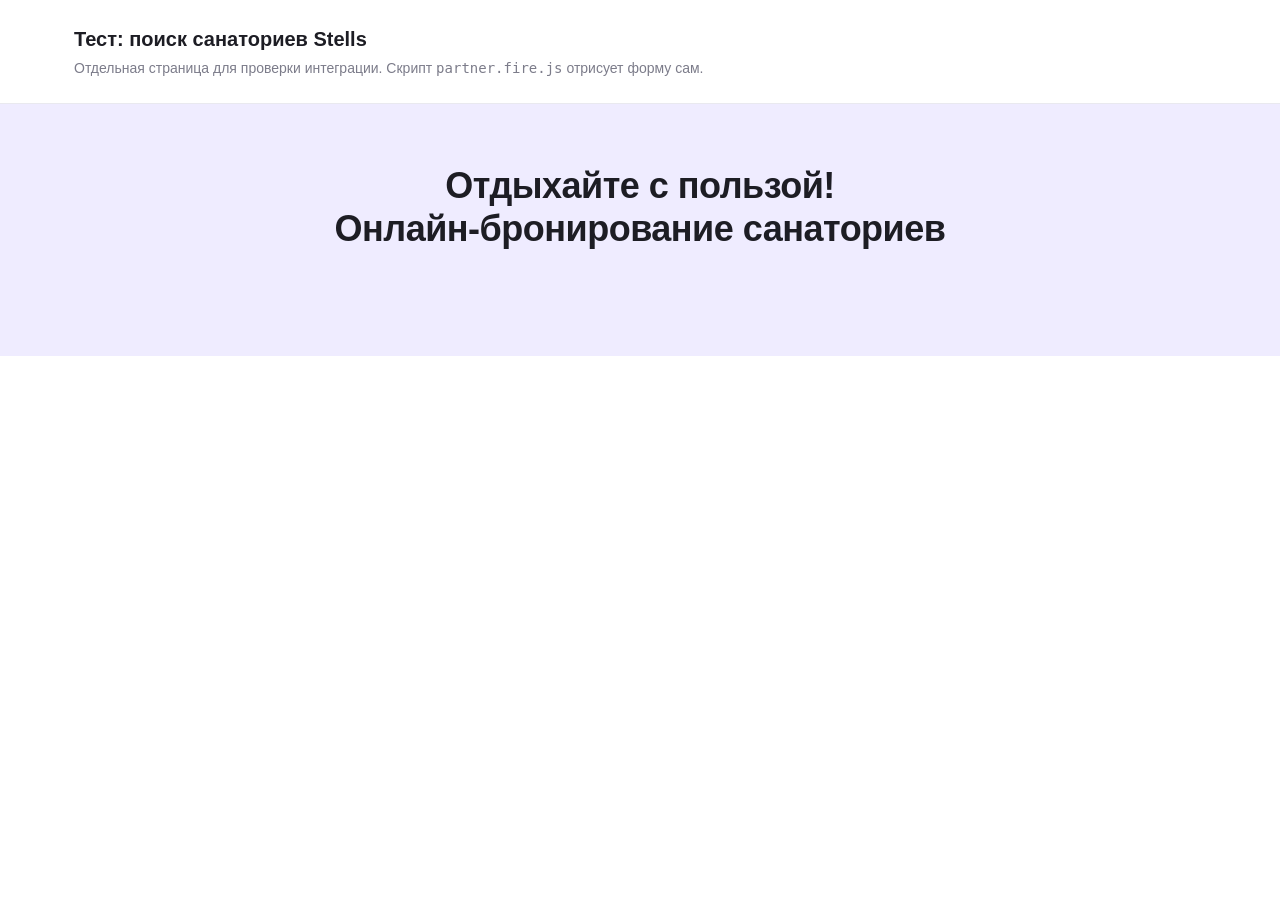
<file: test-search.html>
<!DOCTYPE html>
<html lang="ru">
<head>
<meta charset="UTF-8">
<meta name="viewport" content="width=device-width, initial-scale=1.0">
<title>Тест — поиск санаториев</title>
<style>
  :root{
    --green:#22c55e;
    --green-d:#16a34a;
    --purple:#6d4aff;
    --purple-d:#5a38e0;
    --ink:#1d1d24;
    --muted:#7c7c8a;
    --line:#e9e9ef;
    --bg-soft:#efecff;
    --radius:12px;
  }
  *{box-sizing:border-box;margin:0;padding:0}
  body{
    font-family:-apple-system,BlinkMacSystemFont,"Segoe UI",Roboto,Arial,sans-serif;
    color:var(--ink);
    background:#fff;
    line-height:1.5;
    -webkit-font-smoothing:antialiased;
    padding:0;
  }
  .container{max-width:1180px;margin:0 auto;padding:0 24px}

  /* Заголовок страницы — просто для ориентира */
  .page-head{
    padding:24px 0;
    border-bottom:1px solid var(--line);
  }
  .page-head h1{font-size:20px;font-weight:800}
  .page-head p{font-size:14px;color:var(--muted);margin-top:4px}

  /* Секция с поиском — обёрнута в hero-фон */
  .hero{
    background:var(--bg-soft);
    padding:60px 0 70px;
  }
  .hero__title{
    text-align:center;
    font-size:36px;
    line-height:1.2;
    font-weight:800;
    margin-bottom:36px;
    letter-spacing:-.5px;
  }

  /* ---------- Стили формы от partner.fire.js ---------- */

  .partner-finder{max-width:1000px;margin:0 auto}

  .partner-finder > form,
  .partner-finder > div{
    background:#fff;
    border-radius:16px;
    padding:22px;
    box-shadow:0 20px 45px rgba(60,40,150,.10);
  }

  .partner-finder input,
  .partner-finder select,
  .partner-finder textarea{
    border:1px solid var(--line);
    background:#f4f4f7;
    border-radius:8px;
    padding:11px 12px;
    font-family:inherit;
    font-size:15px;
    color:var(--ink);
    width:100%;
    outline:none;
    transition:.15s;
    min-width:0;
  }
  .partner-finder input:focus,
  .partner-finder select:focus,
  .partner-finder textarea:focus{
    border-color:var(--purple);
    background:#fff;
  }
  .partner-finder label,
  .partner-finder .label,
  .partner-finder .crs-label{
    font-size:12px;
    color:var(--muted);
    margin-bottom:4px;
    display:block;
  }

  .partner-finder button[type="submit"],
  .partner-finder .crs-submit{
    background:var(--green);
    color:#fff;
    border:none;
    border-radius:8px;
    padding:14px 20px;
    font-weight:600;
    font-size:16px;
    cursor:pointer;
    width:100%;
    transition:.15s;
    font-family:inherit;
  }
  .partner-finder button[type="submit"]:hover,
  .partner-finder .crs-submit:hover{background:var(--green-d)}

  .partner-finder button:not([type="submit"]),
  .partner-finder .crs-button-secondary{
    background:var(--purple);
    color:#fff;
    border:none;
    border-radius:8px;
    padding:14px 20px;
    font-weight:600;
    font-size:16px;
    cursor:pointer;
    width:100%;
    transition:.15s;
    font-family:inherit;
  }
  .partner-finder button:not([type="submit"]):hover{background:var(--purple-d)}

  /* ---------- Результаты ---------- */

  .partner-catalog{
    max-width:1180px;
    margin:0 auto;
    padding:40px 24px;
  }
  .partner-catalog:empty{display:none}

  .partner-catalog .crs_item,
  .partner-catalog .crs-item{
    background:#fff;
    border:1px solid var(--line);
    border-radius:var(--radius);
    padding:20px;
    margin-bottom:16px;
    transition:box-shadow .2s ease;
  }
  .partner-catalog .crs_item:hover{box-shadow:0 8px 24px rgba(60,40,150,.08)}
  .partner-catalog h3,
  .partner-catalog .crs_item__title{
    font-size:18px;
    font-weight:700;
    color:var(--purple);
    margin-bottom:8px;
  }
  .partner-catalog p{font-size:14px;color:var(--muted);margin-bottom:8px}
  .partner-catalog .price,
  .partner-catalog .crs_item__price{font-size:16px;font-weight:800;color:var(--green)}

  /* ---------- Адаптив ---------- */

  @media (max-width:720px){
    .hero{padding:36px 0 48px}
    .hero__title{font-size:24px;margin-bottom:24px}
    .partner-finder > form,
    .partner-finder > div{padding:14px;border-radius:12px}
    .partner-finder input,
    .partner-finder select{padding:10px 12px;font-size:14px}
    .partner-finder button[type="submit"],
    .partner-finder button:not([type="submit"]){padding:12px 16px;font-size:15px}
    .partner-catalog{padding:24px 12px}
    .partner-catalog .crs_item,
    .partner-catalog .crs-item{padding:14px}
  }
</style>
</head>
<body>

<!-- Шапка страницы -->
<div class="page-head">
  <div class="container">
    <h1>Тест: поиск санаториев Stells</h1>
    <p>Отдельная страница для проверки интеграции. Скрипт <code>partner.fire.js</code> отрисует форму сам.</p>
  </div>
</div>

<!-- Поиск -->
<section class="hero">
  <div class="container">
    <h1 class="hero__title">Отдыхайте с пользой!<br>Онлайн-бронирование санаториев</h1>

    <!-- Сюда партнёрский скрипт вставит форму -->
    <div id="crs_partner_finder" class="partner-finder"></div>
  </div>
</section>

<!-- Контейнер для результатов поиска -->
<div id="crs_partner_catalog" class="partner-catalog"></div>

<!-- Партнёрский скрипт + ключ -->
<div class="s-partnership" style="display:none;">ZiKAEXqA2vElUudIS04ilTjZm4b4giMCDNUObe5r64s%3D</div>
<script type="text/javascript" charset="utf-8" src="https://stells.info/assets/js/partner.fire.js"></script>

<!-- Автоскролл к результатам, когда они появятся -->
<script>
(function () {
  var catalog = document.getElementById('crs_partner_catalog');
  if (!catalog) return;

  var observer = new MutationObserver(function (mutations) {
    mutations.forEach(function (m) {
      if (m.addedNodes.length > 0 && catalog.innerHTML.trim() !== '') {
        catalog.scrollIntoView({ behavior: 'smooth', block: 'start' });
      }
    });
  });
  observer.observe(catalog, { childList: true, subtree: true });
})();
</script>

</body>
</html>
</file>
